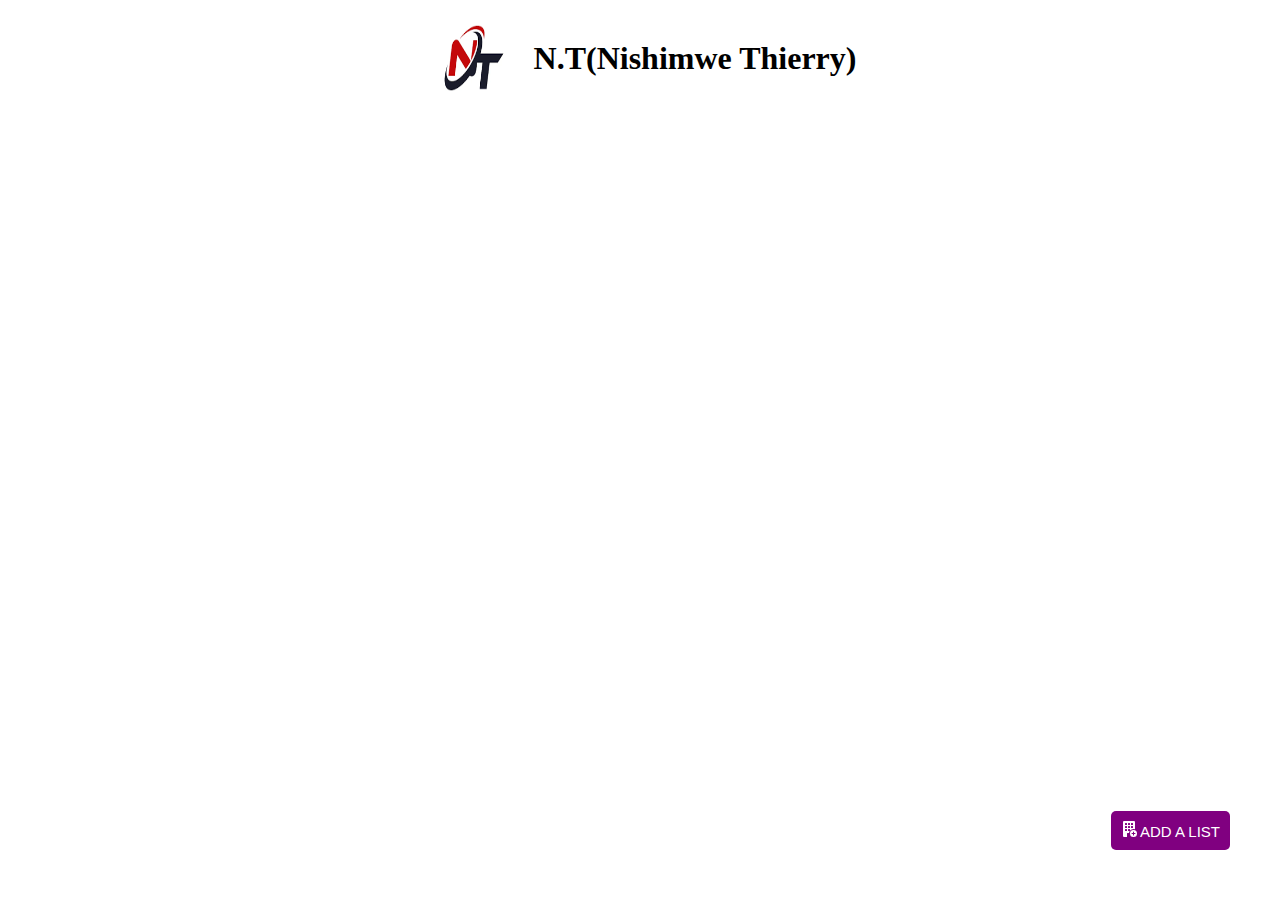
<file: project01.html>
<!DOCTYPE html>
<html lang="en">
<head>
    <link rel="stylesheet" href="/project01.css">
    <link rel="stylesheet" href="https://fonts.googleapis.com/css2?family=Material+Symbols+Outlined:opsz,wght,FILL,GRAD@48,400,0,0" />
    <title>Document</title>
</head>
<body>
    <header>
        <div class="mylogo">
            <img src="[data-uri]" alt="N.T logo" height="100" width="100">
        <h1>N.T(Nishimwe Thierry)</h1>
        </div>
    </header>
     <ol id="todos">
            
     </ol>
<button onclick="addnewlist()"  type="button" id="addlist"><svg xmlns="http://www.w3.org/2000/svg" width="16" height="16" fill="currentColor" class="bi bi-building-fill-add" viewBox="0 0 16 16">
    <path d="M12.5 16a3.5 3.5 0 1 0 0-7 3.5 3.5 0 0 0 0 7Zm.5-5v1h1a.5.5 0 0 1 0 1h-1v1a.5.5 0 0 1-1 0v-1h-1a.5.5 0 0 1 0-1h1v-1a.5.5 0 0 1 1 0Z"/>
    <path d="M2 1a1 1 0 0 1 1-1h10a1 1 0 0 1 1 1v7.256A4.493 4.493 0 0 0 12.5 8a4.493 4.493 0 0 0-3.59 1.787A.498.498 0 0 0 9 9.5v-1a.5.5 0 0 0-.5-.5h-1a.5.5 0 0 0-.5.5v1a.5.5 0 0 0 .5.5h1a.5.5 0 0 0 .39-.187A4.476 4.476 0 0 0 8.027 12H6.5a.5.5 0 0 0-.5.5V16H3a1 1 0 0 1-1-1V1Zm2 1.5v1a.5.5 0 0 0 .5.5h1a.5.5 0 0 0 .5-.5v-1a.5.5 0 0 0-.5-.5h-1a.5.5 0 0 0-.5.5Zm3 0v1a.5.5 0 0 0 .5.5h1a.5.5 0 0 0 .5-.5v-1a.5.5 0 0 0-.5-.5h-1a.5.5 0 0 0-.5.5Zm3.5-.5a.5.5 0 0 0-.5.5v1a.5.5 0 0 0 .5.5h1a.5.5 0 0 0 .5-.5v-1a.5.5 0 0 0-.5-.5h-1ZM4 5.5v1a.5.5 0 0 0 .5.5h1a.5.5 0 0 0 .5-.5v-1a.5.5 0 0 0-.5-.5h-1a.5.5 0 0 0-.5.5ZM7.5 5a.5.5 0 0 0-.5.5v1a.5.5 0 0 0 .5.5h1a.5.5 0 0 0 .5-.5v-1a.5.5 0 0 0-.5-.5h-1Zm2.5.5v1a.5.5 0 0 0 .5.5h1a.5.5 0 0 0 .5-.5v-1a.5.5 0 0 0-.5-.5h-1a.5.5 0 0 0-.5.5ZM4.5 8a.5.5 0 0 0-.5.5v1a.5.5 0 0 0 .5.5h1a.5.5 0 0 0 .5-.5v-1a.5.5 0 0 0-.5-.5h-1Z"/>
  </svg>
    ADD A LIST
</button>
    <script src="./project01.js"></script>
</body>
</html>
</file>
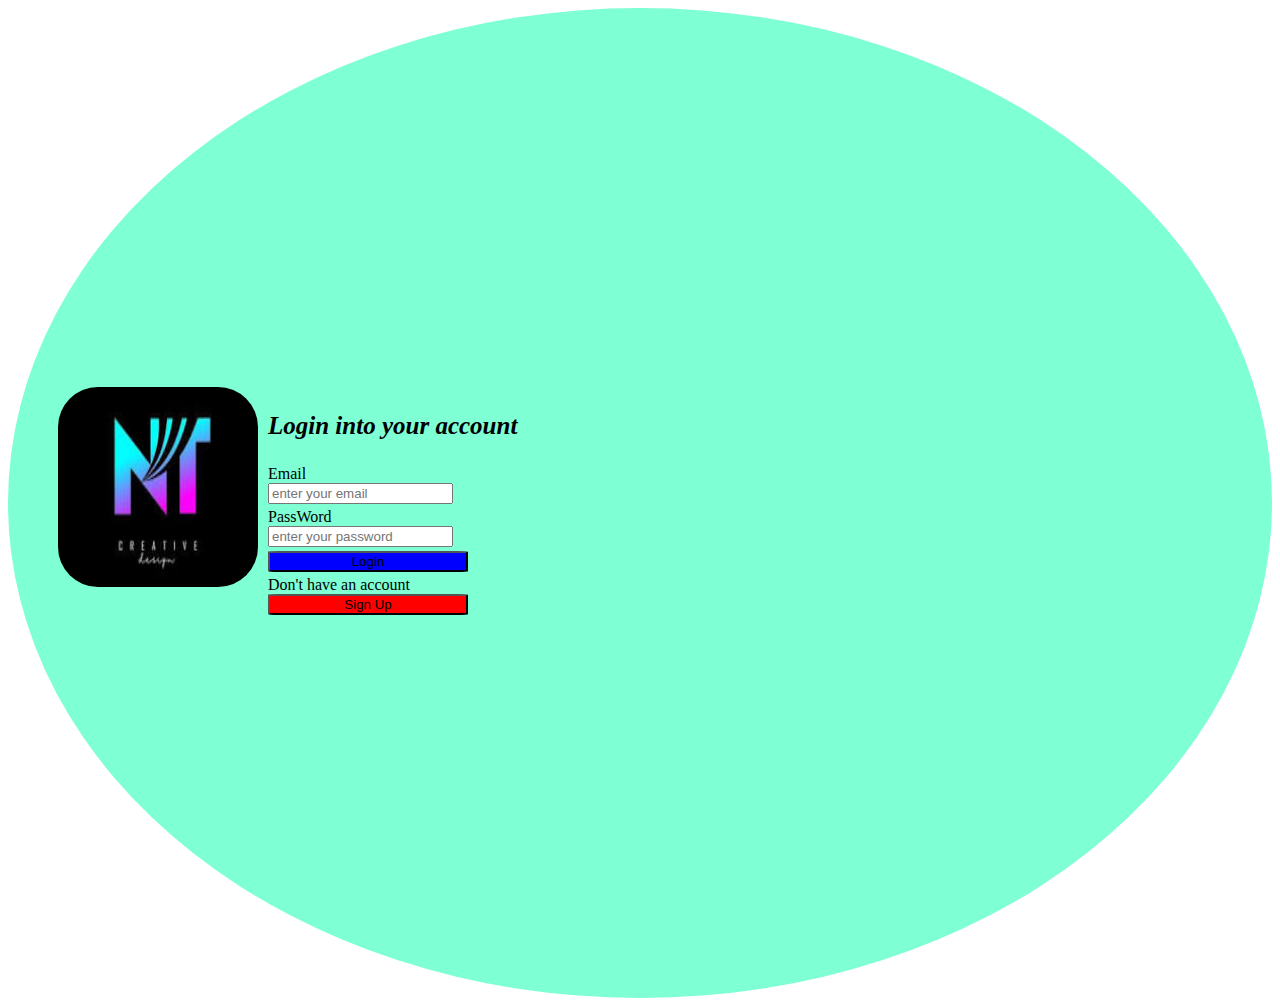
<file: project02.html>
<!DOCTYPE html>
<html lang="en">
<head>
    <meta charset="UTF-8">
    <meta name="viewport" content="width=device-width, initial-scale=1.0">
    <link rel="stylesheet" href="./Project02.css">
    <title>NTstagram LOginPage</title>
</head>
<body>
    <form action="">
        <div id="imginp">
        <div>
            <img class="img" class="ntimg" src="[data-uri]" height="200" width="200"alt="NTSTAGRAM">
        </div>
    
    <div class="allinput">
        <P style="font-size: 25px;"><b><i>Login into your account</i></b></P>
        Email
        <div class="input"><input type="text" placeholder="enter your email"></div>
        PassWord
        <div class="input">
            <input type="text" placeholder="enter your password">
        </div>
        <div class="input">
            <button type="submit" name="Login" class="loginbtn" onclick="return loginHandler(event)">Login</button>
        </div>
        Don't have an account
       <div class="input">
        <button class="signbtn" type="submit" name="SignUp" onclick="return signUpHandler(event)">Sign Up</button>
    </div>
    </div>
    </div>
    </form>
    <script src="./project02.js"></script>
</body>
</html>
</file>
<file: project01.css>
body{
    font-family: "Open Sans";
    display: grid;
    place-content: center;
}
.mylogo{
    display: flex;
    align-items: center;
    gap: 10px
}
#addlist{
    position: fixed;
    right: 50px;
    bottom: 50px;
    border: none;
    padding: 10px;
    border-radius: 5px;
    background-color:  purple;
    color: white;
    font-size: 15px;
}
.list{
    background-color: aquamarine;
     display: flex;
    gap: 10px;
    width: 250px;
    justify-content: space-between;
    border: 1px solid whitesmoke;
    padding: 8px;
    border-radius: 5px
}
.alllist{
    display: flex;
    flex-direction: column;
    gap: 5px;
}
</file>
<file: Project02.css>
#imginp{
    display: flex;
    gap: 10px;
}
.loginbtn{
    background-color: blue;
    line-height: auto;
    width: 200px;
    border-radius: 5%;
}
.signbtn{
    background-color: red;
    line-height: auto;
    width: 200px;
    border-radius: 5%;
}
img{
    border: none;
    border-radius: 40px;
}
form{
    padding: 30%;
    padding-left: 50px;
    background-color: aquamarine;
    border: none;
    border-radius: 50%;
}
.input{
    height: 25px;
}
</file>
